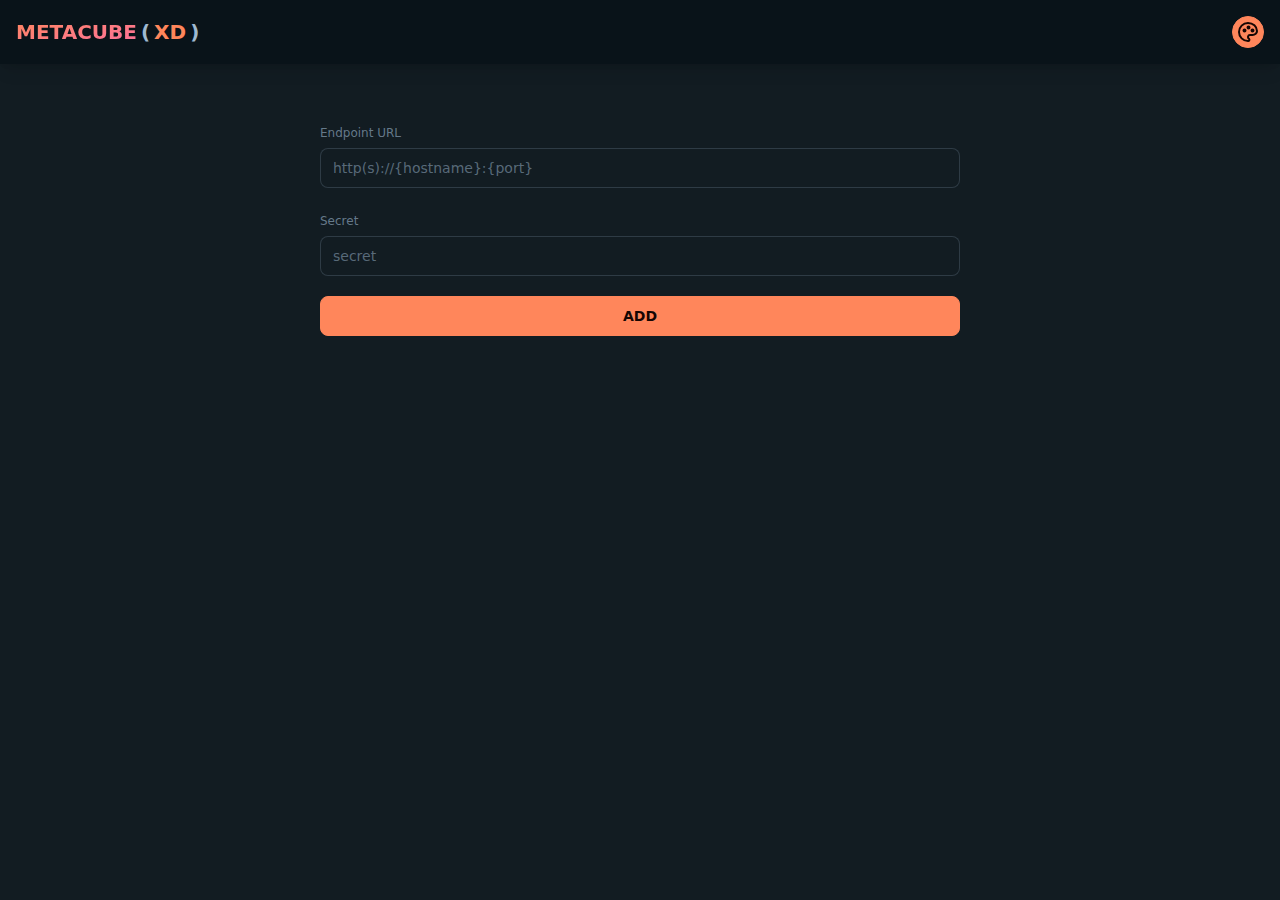
<file: index.html>
<!doctype html>
<html lang="en">
  <head>
    <meta charset="utf-8" />
    <meta
      name="viewport"
      content="width=device-width, initial-scale=1.0, minimum-scale=1.0, maximum-scale=1.0, user-scalable=no, viewport-fit=cover"
    />
    <meta name="theme-color" content="#000000" />
    <link rel="icon" type="image/svg+xml" href="./favicon.svg" />
    <link rel="apple-touch-icon" href="./pwa-192x192.png" />
    <script type="module" crossorigin src="./assets/index-BMF1SBUA.js"></script>
    <link rel="stylesheet" crossorigin href="./assets/index-2EKBIWIl.css">
  <link rel="manifest" href="./manifest.webmanifest"><script id="vite-plugin-pwa:register-sw" src="./registerSW.js"></script></head>

  <body>
    <noscript>You need to enable JavaScript to run this app.</noscript>

    <div id="root" style="display: contents"></div>
  </body>
</html>
</file>
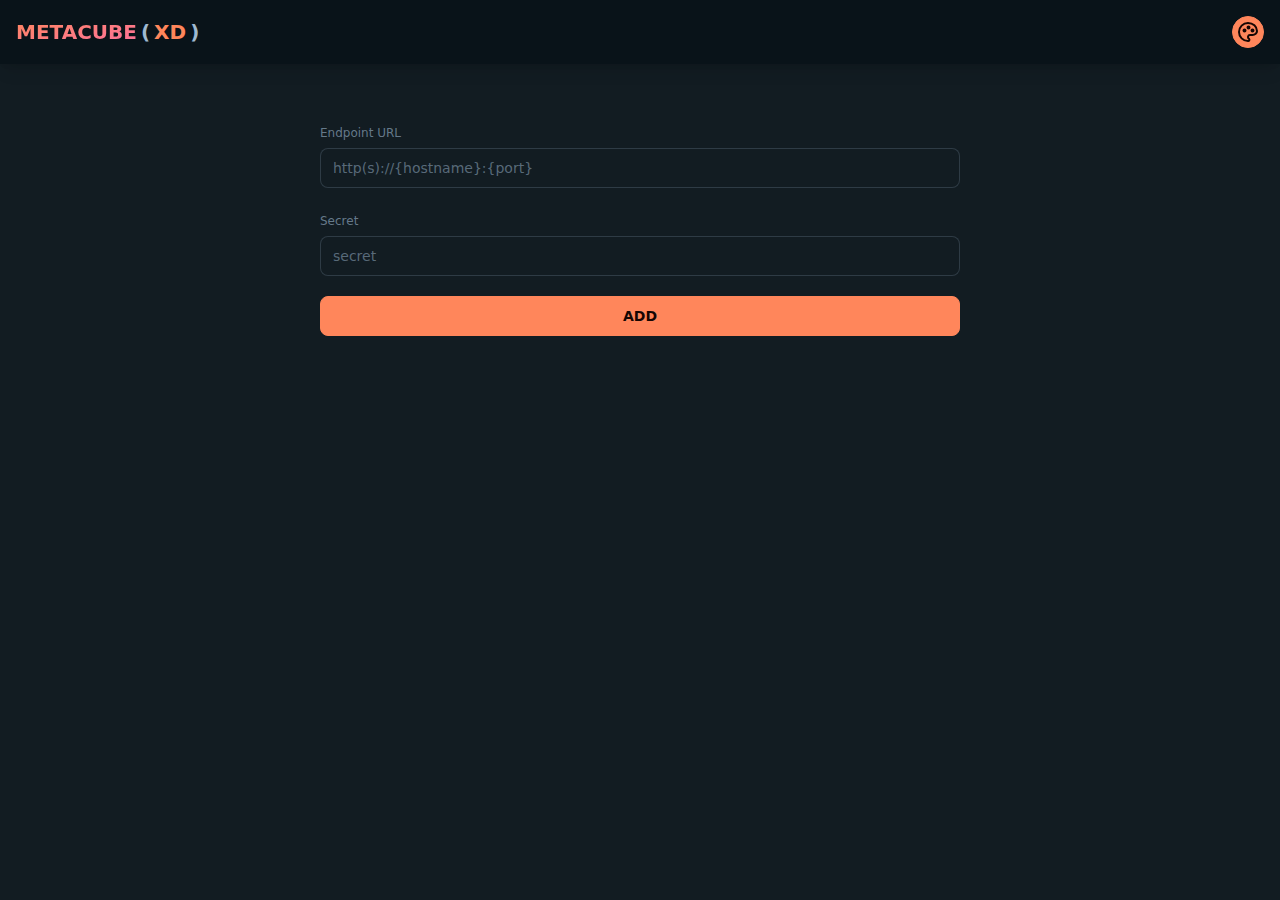
<file: 200.html>
<!DOCTYPE html><html><head><meta charset="utf-8"><meta name="viewport" content="width=device-width, initial-scale=1.0, minimum-scale=1.0, maximum-scale=1.0, user-scalable=no, viewport-fit=cover"><title>MetaCubeXD</title><script src="config.js" onerror="window.__METACUBEXD_CONFIG__={defaultBackendURL:''}"></script><link rel="stylesheet" href="/_nuxt/entry.vvZrSG1V.css" crossorigin><link rel="modulepreload" as="script" crossorigin href="/_nuxt/BL0TsluN.js"><meta name="theme-color" content="#000000"><link rel="icon" type="image/svg+xml" href="favicon.svg"><link rel="apple-touch-icon" href="pwa-192x192.png"><script>window.__METACUBEXD_CONFIG__ = window.__METACUBEXD_CONFIG__ || { defaultBackendURL: '' }</script><script type="module" src="/_nuxt/BL0TsluN.js" crossorigin></script><script id="unhead:payload" type="application/json">{"title":"MetaCubeXD"}</script></head><body><div id="__nuxt"></div><div id="teleports"></div><script type="application/json" data-nuxt-data="nuxt-app" data-ssr="false" id="__NUXT_DATA__">[{"prerenderedAt":1,"serverRendered":2},1766160242837,false]</script><script>window.__NUXT__={};window.__NUXT__.config={public:{appVersion:"1.234.1",mockMode:false,i18n:{baseUrl:"",defaultLocale:"en",rootRedirect:"",redirectStatusCode:302,skipSettingLocaleOnNavigate:false,locales:[{code:"en",name:"English",language:""},{code:"zh",name:"简体中文",language:""},{code:"ru",name:"Русский",language:""}],detectBrowserLanguage:{alwaysRedirect:false,cookieCrossOrigin:false,cookieDomain:"",cookieKey:"lang",cookieSecure:false,fallbackLocale:"en",redirectOn:"root",useCookie:true},experimental:{localeDetector:"",typedPages:true,typedOptionsAndMessages:false,alternateLinkCanonicalQueries:true,devCache:false,cacheLifetime:"",stripMessagesPayload:false,preload:false,strictSeo:false,nitroContextDetection:true,httpCacheDuration:10},domainLocales:{en:{domain:""},zh:{domain:""},ru:{domain:""}}}},app:{baseURL:"/",buildId:"00e0538f-a6ed-4e4b-a2f7-ba454471f64b",buildAssetsDir:"/_nuxt/",cdnURL:""}}</script></body></html>
</file>
